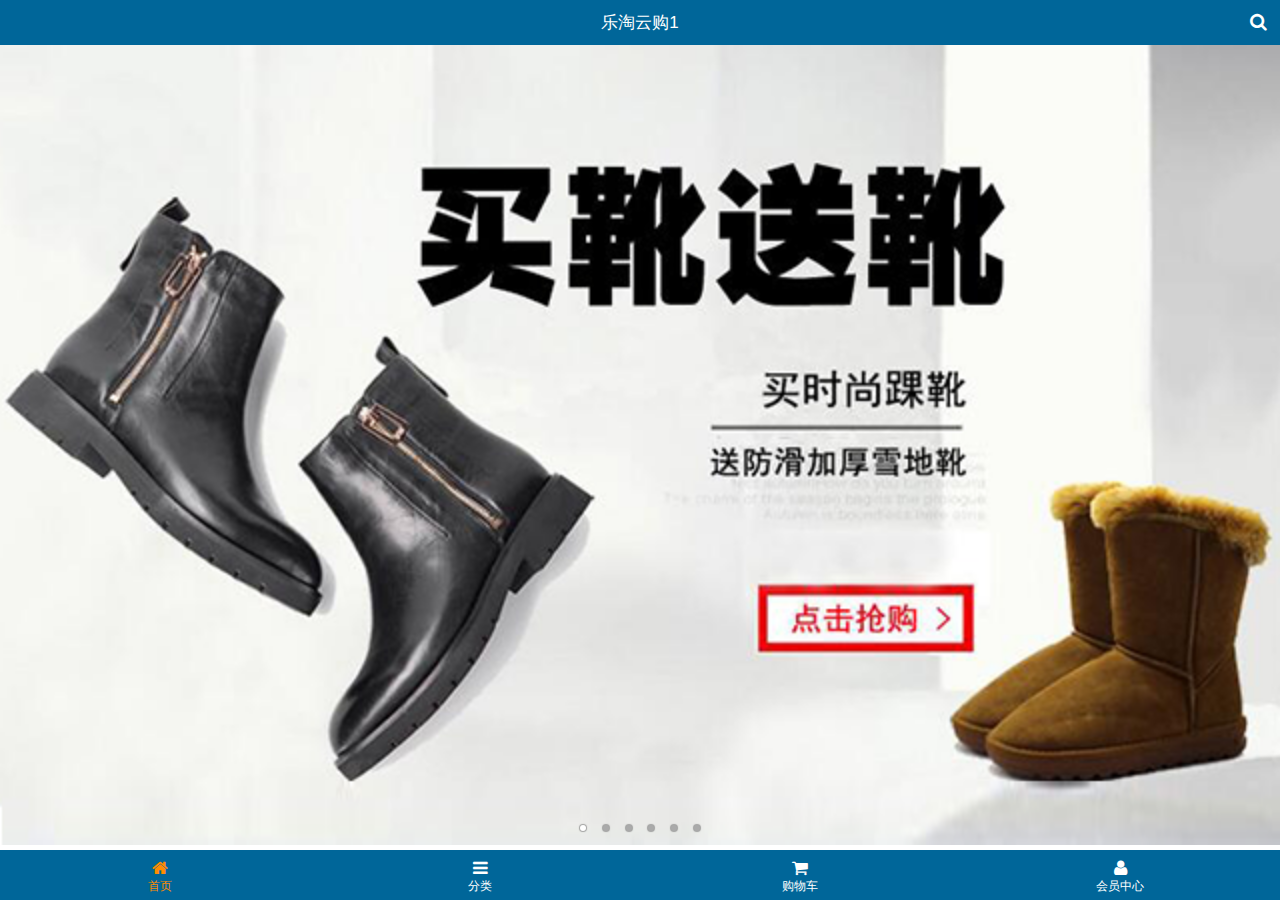
<file: letaoo/LeTao/public/mobile/index.html>
<!DOCTYPE html>
<html>
<head lang="en">
    <meta charset="UTF-8">
    <meta name="viewport" content="width=device-width, user-scalable=no, initial-scale=1.0"/>
    <meta content="yes" name="apple-mobile-web-app-capable">
    <meta content="black" name="apple-mobile-web-app-status-bar-style">
    <meta content="telephone=no" name="format-detection">
    <title>乐淘</title>
    <meta name="description" content="乐淘是中国最大的正品运动鞋、皮鞋网上专卖。乐淘网经营的品牌包括耐克、阿迪达斯、李宁、匡威等国内外知名品牌的篮球鞋,板鞋,休闲鞋,跑步鞋,帆布...">
    <meta name="Keywords" content="乐淘 乐淘鞋城 买鞋子 上乐淘 运动鞋 篮球鞋 帆布鞋 跑步鞋 男鞋 女鞋 足球鞋 休闲鞋 凉鞋 户外鞋 布洛克 高跟鞋 单鞋 豆豆鞋 乐福鞋 牛津鞋 凉拖 皮鞋 短靴 长靴 登山鞋 徒步鞋 硫化鞋 训练鞋 溯溪鞋 越野鞋 板鞋 足球鞋 网球鞋 赛车鞋 雪地靴 马丁靴 商务 英伦">
    <link type="image/x-icon" rel="shortcut icon" href="images/favicon.ico">
    <link rel="stylesheet" href="res/mui/css/mui.min.css"/>
    <link rel="stylesheet" href="res/fontAwesome/css/font-awesome.min.css"/>
    <link rel="stylesheet" href="css/common.css"/>
    <link rel="stylesheet" href="css/index.css"/>
</head>
<body>
<div class="cz_layout">
    <header class="cz_topBar">
        <span>乐淘云购1</span>
        <a class="icon_search fa fa-search" href="search.html"></a>
    </header>
    <div class="cz_container mui-scroll-wrapper">
        <div class="mui-scroll">
            <div class="cz_banner mui-slider">
                <div class="mui-slider-group mui-slider-loop">
                    <div class="mui-slider-item mui-slider-item-duplicate">
                        <a href="#"><img src="images/banner6.png"></a>
                    </div>
                    <div class="mui-slider-item mui-active">
                        <a href="#"><img src="images/banner1.png"></a>
                    </div>
                    <div class="mui-slider-item">
                        <a href="#"><img src="images/banner2.png"></a>
                    </div>
                    <div class="mui-slider-item">
                        <a href="#"><img src="images/banner3.png"></a>
                    </div>
                    <div class="mui-slider-item">
                        <a href="#"><img src="images/banner4.png"></a>
                    </div>
                    <div class="mui-slider-item">
                        <a href="#"><img src="images/banner5.png"></a>
                    </div>
                    <div class="mui-slider-item">
                        <a href="#"><img src="images/banner6.png"></a>
                    </div>
                    <div class="mui-slider-item mui-slider-item-duplicate">
                        <a href="#"><img src="images/banner1.png"></a>
                    </div>
                </div>
                <div class="mui-slider-indicator">
                    <div class="mui-indicator mui-active"></div>
                    <div class="mui-indicator"></div>
                    <div class="mui-indicator"></div>
                    <div class="mui-indicator"></div>
                    <div class="mui-indicator"></div>
                    <div class="mui-indicator"></div>
                </div>
            </div>
            <!--<div class="cz_search">
                <form action="">
                    <input class="search_input" type="search" placeholder="搜索你喜欢的商品">
                </form>
                <a class="search_btn" href="javascript:;">搜索</a>
            </div>-->
            <div class="cz_cate mui-clearfix">
                <a href="#"><img src="images/nav1.png" alt=""/></a>
                <a href="#"><img src="images/nav2.png" alt=""/></a>
                <a href="#"><img src="images/nav3.png" alt=""/></a>
                <a href="#"><img src="images/nav4.png" alt=""/></a>
                <a href="#"><img src="images/nav5.png" alt=""/></a>
                <a href="#"><img src="images/nav6.png" alt=""/></a>
            </div>
            <div class="cz_active">
                <a href="#">
                    <img src="images/active1.png" alt=""/>
                    <img src="images/active2.png" alt=""/>
                </a>
                <a href="#">
                    <img src="images/active3.png" alt=""/>
                </a>
                <a href="#">
                    <img src="images/active4.png" alt=""/>
                    <img src="images/active5.png" alt=""/>
                </a>
            </div>
            <div class="cz_brand">
                <img src="images/title0.png" alt=""/>
                <ul>
                    <li><a href="#"><img src="images/brand1.png" alt=""/></a></li>
                    <li><a href="#"><img src="images/brand2.png" alt=""/></a></li>
                    <li><a href="#"><img src="images/brand3.png" alt=""/></a></li>
                    <li><a href="#"><img src="images/brand4.png" alt=""/></a></li>
                    <li><a href="#"><img src="images/brand5.png" alt=""/></a></li>
                    <li><a href="#"><img src="images/brand6.png" alt=""/></a></li>
                    <li><a href="#"><img src="images/brand7.png" alt=""/></a></li>
                    <li><a href="#"><img src="images/brand8.png" alt=""/></a></li>
                </ul>
            </div>
            <div class="cz_live">
                <img src="images/title1.png" alt=""/>
                <div class="mui-clearfix">
                    <a href="#" class="cz_product">
                        <div class="box">
                            <img src="images/product.jpg" alt=""/>
                            <p class="name">adidas阿迪达斯 男式 场下休闲篮球鞋S83700 </p>
                            <p><span class="price">&yen;560.00</span><span class="oldPrice">&yen;888.00</span></p>
                            <button class="button">立即购买</button>
                        </div>
                    </a>
                    <a href="#" class="cz_product">
                        <div class="box">
                            <img src="images/product.jpg" alt=""/>
                            <p class="name">adidas阿迪达斯 男式 场下休闲篮球鞋S83700 </p>
                            <p><span class="price">&yen;560.00</span><span class="oldPrice">&yen;888.00</span></p>
                            <button class="button">立即购买</button>
                        </div>
                    </a>
                    <a href="#" class="cz_product">
                        <div class="box">
                            <img src="images/product.jpg" alt=""/>
                            <p class="name">adidas阿迪达斯 男式 场下休闲篮球鞋S83700 </p>
                            <p><span class="price">&yen;560.00</span><span class="oldPrice">&yen;888.00</span></p>
                            <button class="button">立即购买</button>
                        </div>
                    </a>
                    <a href="#" class="cz_product">
                        <div class="box">
                            <img src="images/product.jpg" alt=""/>
                            <p class="name">adidas阿迪达斯 男式 场下休闲篮球鞋S83700 </p>
                            <p><span class="price">&yen;560.00</span><span class="oldPrice">&yen;888.00</span></p>
                            <button class="button">立即购买</button>
                        </div>
                    </a>
                </div>
            </div>
            <div class="cz_live">
                <img src="images/title2.png" alt=""/>
                <div class="mui-clearfix">
                    <a href="#" class="cz_product">
                        <div class="box">
                            <img src="images/product.jpg" alt=""/>
                            <p class="name">adidas阿迪达斯 男式 场下休闲篮球鞋S83700 </p>
                            <p><span class="price">&yen;560.00</span><span class="oldPrice">&yen;888.00</span></p>
                            <button class="button">立即购买</button>
                        </div>
                    </a>
                    <a href="#" class="cz_product">
                        <div class="box">
                            <img src="images/product.jpg" alt=""/>
                            <p class="name">adidas阿迪达斯 男式 场下休闲篮球鞋S83700 </p>
                            <p><span class="price">&yen;560.00</span><span class="oldPrice">&yen;888.00</span></p>
                            <button class="button">立即购买</button>
                        </div>
                    </a>
                    <a href="#" class="cz_product">
                        <div class="box">
                            <img src="images/product.jpg" alt=""/>
                            <p class="name">adidas阿迪达斯 男式 场下休闲篮球鞋S83700 </p>
                            <p><span class="price">&yen;560.00</span><span class="oldPrice">&yen;888.00</span></p>
                            <button class="button">立即购买</button>
                        </div>
                    </a>
                    <a href="#" class="cz_product">
                        <div class="box">
                            <img src="images/product.jpg" alt=""/>
                            <p class="name">adidas阿迪达斯 男式 场下休闲篮球鞋S83700 </p>
                            <p><span class="price">&yen;560.00</span><span class="oldPrice">&yen;888.00</span></p>
                            <button class="button">立即购买</button>
                        </div>
                    </a>
                </div>
            </div>
            <div class="cz_live">
                <img src="images/title3.png" alt=""/>
                <div class="mui-clearfix">
                    <a href="#" class="cz_product">
                        <div class="box">
                            <img src="images/product.jpg" alt=""/>
                            <p class="name">adidas阿迪达斯 男式 场下休闲篮球鞋S83700 </p>
                            <p><span class="price">&yen;560.00</span><span class="oldPrice">&yen;888.00</span></p>
                            <button class="button">立即购买</button>
                        </div>
                    </a>
                    <a href="#" class="cz_product">
                        <div class="box">
                            <img src="images/product.jpg" alt=""/>
                            <p class="name">adidas阿迪达斯 男式 场下休闲篮球鞋S83700 </p>
                            <p><span class="price">&yen;560.00</span><span class="oldPrice">&yen;888.00</span></p>
                            <button class="button">立即购买</button>
                        </div>
                    </a>
                    <a href="#" class="cz_product">
                        <div class="box">
                            <img src="images/product.jpg" alt=""/>
                            <p class="name">adidas阿迪达斯 男式 场下休闲篮球鞋S83700 </p>
                            <p><span class="price">&yen;560.00</span><span class="oldPrice">&yen;888.00</span></p>
                            <button class="button">立即购买</button>
                        </div>
                    </a>
                    <a href="#" class="cz_product">
                        <div class="box">
                            <img src="images/product.jpg" alt=""/>
                            <p class="name">adidas阿迪达斯 男式 场下休闲篮球鞋S83700 </p>
                            <p><span class="price">&yen;560.00</span><span class="oldPrice">&yen;888.00</span></p>
                            <button class="button">立即购买</button>
                        </div>
                    </a>
                </div>
            </div>
        </div>
    </div>
    <footer class="cz_tabs">
        <a class="tab_home fa fa-home now" href="index.html"><span>首页</span></a>
        <a class="tab_cate fa fa-bars" href="cate.html"><span>分类</span></a>
        <a class="tab_cart fa fa-shopping-cart" href="cart.html"><span>购物车</span></a>
        <a class="tab_user fa fa-user" href="user/index.html"><span>会员中心</span></a>
    </footer>
</div>
<script src="res/mui/js/mui.min.js"></script>
<script src="res/artTemplate/template-native.js"></script>
<script src="res/zepto/zepto.min.js"></script>
<script src="js/common.js"></script>
<script src="js/index.js"></script>
</body>
</html>
</file>
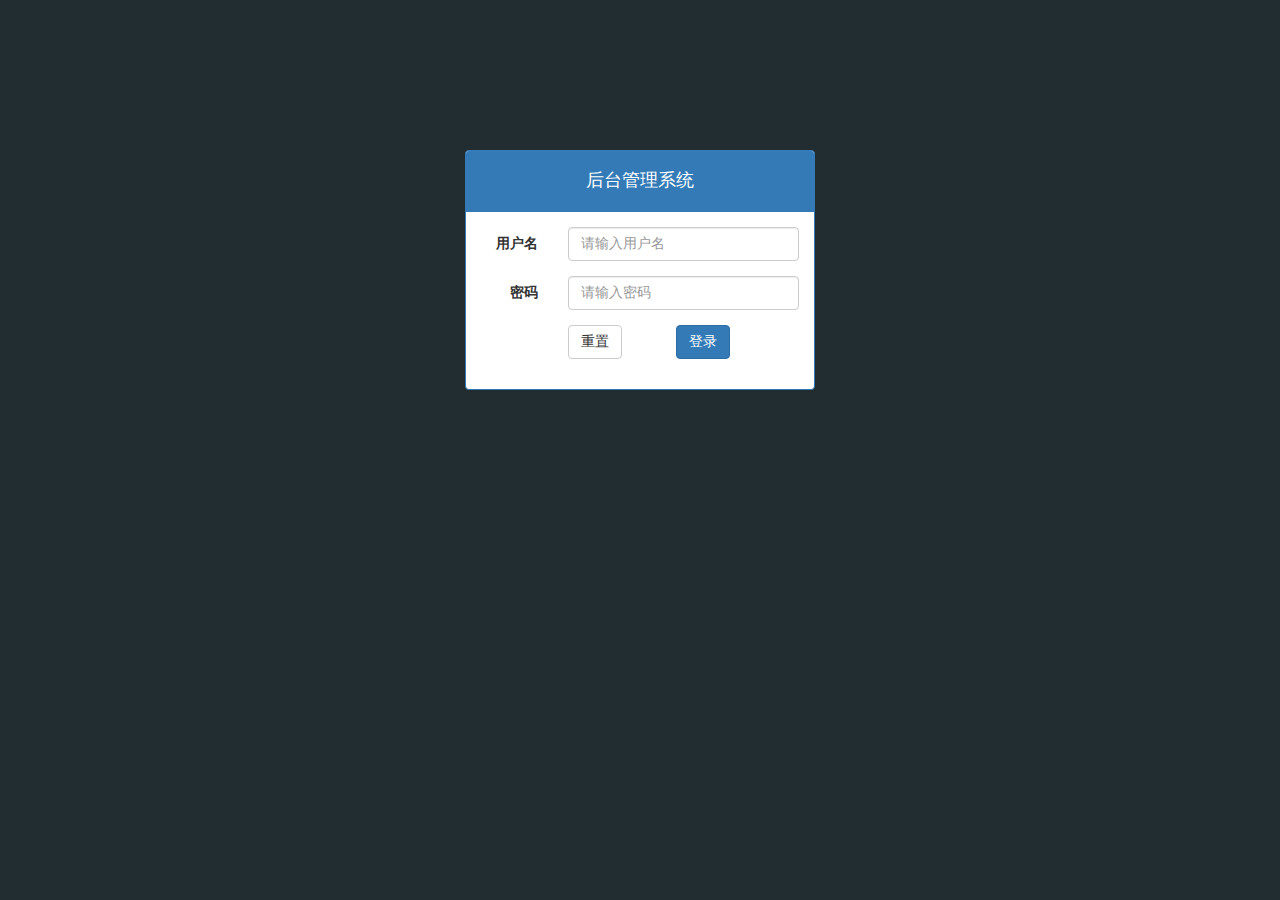
<file: letaoo/LeTao/public/admin/login.html>
<!DOCTYPE html>
<html>
<head lang="en">
    <meta charset="UTF-8">
    <title>后台管理系统-登录</title>
    <link rel="stylesheet" href="assets/bootstrap/css/bootstrap.min.css"/>
    <link rel="stylesheet" href="assets/bootstrap-validator/css/bootstrapValidator.min.css"/>
    <link rel="stylesheet" href="assets/nprogress/nprogress.css"/>
    <link rel="stylesheet" href="css/admin.css"/>
</head>
<body class="bg_login">
<div class="container">
    <div class="col-md-4 col-md-offset-4">
        <div class="panel panel-primary mt_150">
            <div class="panel-heading text-center"><h4>后台管理系统</h4></div>
            <div class="panel-body">
                <form id="login" class="form-horizontal" autocomplete="off">
                    <div class="form-group">
                        <label for="inputUserName3" class="col-sm-3 control-label">用户名</label>
                        <div class="col-sm-9">
                            <input name="username" type="text" class="form-control" id="inputUserName3" placeholder="请输入用户名">
                        </div>
                    </div>
                    <div class="form-group">
                        <label for="inputPassword3" class="col-sm-3 control-label">密码</label>
                        <div class="col-sm-9">
                            <input name="password" type="password" class="form-control" id="inputPassword3" placeholder="请输入密码">
                        </div>
                    </div>
                    <div class="form-group">
                        <div class="col-sm-offset-3 col-sm-10">
                            <button type="reset" class="btn btn-default mr_50">重置</button>
                            <button type="submit" class="btn btn-primary">登录</button>
                        </div>
                    </div>
                </form>
            </div>
        </div>
    </div>
</div>
<script src="assets/jquery/jquery.min.js"></script>
<script src="assets/bootstrap/js/bootstrap.min.js"></script>
<script src="assets/bootstrap-validator/js/bootstrapValidator.min.js"></script>
<script src="assets/nprogress/nprogress.js"></script>
<script src="js/admin.js"></script>
<script src="js/login.js"></script>
</body>
</html>
</file>
<file: letaoo/LeTao/public/mobile/css/common.css>
.cz_layout{
    position: fixed;
    width: 100%;
    height: 100%;
    top: 0;
    left: 0;
}

.cz_topBar{
    position: fixed;
    left: 0;
    top: 0;
    z-index: 999;
    width: 100%;
    height: 45px;
    line-height: 45px;
    background: #006699;
    text-align: center;
    color: #fff;
}
.cz_topBar .icon_search{
    color: #fff;
    position: absolute;
    top: 10px;
    right: 10px;
    font-size: 18px;
    padding: 3px;
}
.cz_topBar .icon_back{
    color: #fff;
    position: absolute;
    top: 10px;
    left: 10px;
    font-size: 18px;
    padding: 3px;
}
.cz_topBar .icon_refresh,.cz_topBar .icon_home,.cz_topBar .icon_add{
    color: #fff;
    position: absolute;
    top: 10px;
    right: 10px;
    font-size: 18px;
    padding: 3px;
}
.cz_topBar form{
    padding: 0 40px;
    width: 100%;
}
.cz_topBar form input{
    background: #fff;
    margin-bottom: 0;
    height: 30px;
    padding: 0 10px;
    color: #333;
    border-radius: 2px;
}

.cz_container{
    padding-top: 45px;
    padding-bottom: 50px;
    height: 100%;
    width: 100%;
    position: relative;
}
.cz_container .mui-scroll-wrapper{
    position: relative;
    height: 100%;
}
.cz_container .mui-scroll-wrapper .mui-scroll{
    position: absolute;
    min-height: 100%;
    width: 100%;
}

.cz_tabs{
    height: 50px;
    width: 100%;
    background: #006699;
    position: fixed;
    bottom: 0;
    left: 0;
    z-index: 999;
}
.cz_tabs a{
    width: 25%;
    float: left;
    text-align: center;
    color: #fff;
    padding: 10px 0;
}
.cz_tabs a.now{
    color: darkorange;
}
.cz_tabs a span{
    display: block;
    font-size: 12px;
    padding: 3px 0;
}

.cz_search{
    position: relative;
    margin-top: 10px;
    padding: 0 10px;
}
.cz_search .search_input{
    height: 30px;
    line-height: 30px;
    padding: 0;
    padding-left: 10px;
    text-align: left;
    border: 1px solid #006699;
    background: #fff;
    font-size: 12px;
    margin-bottom: 0;
}
.cz_search .search_btn{
    position: absolute;
    right: 10px;
    top: 0;
    height: 30px;
    width: 60px;
    background: #006699;
    border-radius: 0 4px 4px 0;
    text-align: center;
    color: #fff;
    z-index: 1;
    line-height: 30px;
    font-size: 16px;
    vertical-align: middle;
}

.loading{
    position: fixed;
    width: 100%;
    height: 100%;
    z-index: 10000;
    top: 0;
    left: 0;
}
.loading::before {
    content: "";
    width: 30px;
    height: 30px;
    border: 2px #006699 solid;
    -webkit-animation: rotation 1s ease-in-out infinite;
    animation: rotation 1s ease-in-out infinite;
    position: absolute;
    left: 50%;
    top: 50%;
    transform: translate(-50%,-50%);
    -webkit-transform: translate(-50%,-50%);
}
@-webkit-keyframes rotation{
    0%{-webkit-transform: translate(-50%,-50%) rotate(0deg);}
    100%{-webkit-transform: translate(-50%,-50%) rotate(360deg);}
}
@keyframes rotation{
    0%{transform: translate(-50%,-50%) rotate(0deg);}
    100%{transform: translate(-50%,-50%) rotate(360deg);}
}
</file>
<file: letaoo/LeTao/public/mobile/css/index.css>
body{
    background-color: #fff;
}


.cz_cate{
    padding: 0 10px;
    margin-top: 10px;
}
.cz_cate a{
    width: 33.3333%;
    float: left;
}
.cz_cate a img{
    display: block;
    width: 100%;
}

.cz_active{
    border-top: 1px solid #ccc;
    margin-top: 15px;
    padding: 0 10px;
}
.cz_active a:nth-child(2n+1){
    width: 67.1%;
    float: left;
}
.cz_active a:nth-child(2n+1) img{
    width: 50%;
    float: left;
}
.cz_active a:nth-child(2){
    width: 32.9%;
    float: right;
}
.cz_active a:nth-child(2) img{
    width: 100%;
}

.cz_brand{
    padding: 0 10px;
}
.cz_brand > img{
    width: 100%;
}

.cz_brand ul{
    list-style: none;
    margin: 0;
    padding: 0;
}
.cz_brand ul li{
    width: 25%;
    float: left;
}
.cz_brand ul li a{
    display: block;
}
.cz_brand ul li a img{
    width: 100%;
}

.cz_live{
    padding: 0 10px;
    margin-top: 10px;
}
.cz_live > img{
    width: 100%;
}
.cz_product{
    float: left;
    width: 50%;
    padding:0 5px;
    margin-bottom: 10px;
}
.cz_product .box{
    width: 100%;
    box-shadow: 0 0 5px #ccc;
    text-align: center;
    padding: 10px 0;
}
.cz_product .box img{
    width: 100%;
}
.cz_product .box .name{
    padding: 0 10px;
    height: 36px;
    line-height: 18px;
    overflow: hidden;
}
.cz_product .box .price{
    font-size: 12px;
    color: #f30;
    margin-right: 10px;
}
.cz_product .box .oldPrice {
    font-size: 12px;
    color: #ccc;
    text-decoration: line-through;
}
.cz_product .box .button{
    background: #006699;
    color: #fff;
}
</file>
<file: letaoo/LeTao/public/admin/assets/nprogress/nprogress.css>
/* Make clicks pass-through */
#nprogress {
  pointer-events: none;
}

#nprogress .bar {
  background: greenyellow;

  position: fixed;
  z-index: 10000;
  top: 0;
  left: 0;

  width: 100%;
  height: 2px;
}

/* Fancy blur effect */
#nprogress .peg {
  display: block;
  position: absolute;
  right: 0px;
  width: 100px;
  height: 100%;
  box-shadow: 0 0 10px #29d, 0 0 5px #29d;
  opacity: 1.0;

  -webkit-transform: rotate(3deg) translate(0px, -4px);
      -ms-transform: rotate(3deg) translate(0px, -4px);
          transform: rotate(3deg) translate(0px, -4px);
}

/* Remove these to get rid of the spinner */
#nprogress .spinner {
  display: block;
  position: fixed;
  z-index: 1031;
  top: 15px;
  right: 15px;
}

#nprogress .spinner-icon {
  width: 18px;
  height: 18px;
  box-sizing: border-box;

  border: solid 2px transparent;
  border-top-color: #29d;
  border-left-color: #29d;
  border-radius: 50%;

  -webkit-animation: nprogress-spinner 400ms linear infinite;
          animation: nprogress-spinner 400ms linear infinite;
}

.nprogress-custom-parent {
  overflow: hidden;
  position: relative;
}

.nprogress-custom-parent #nprogress .spinner,
.nprogress-custom-parent #nprogress .bar {
  position: absolute;
}

@-webkit-keyframes nprogress-spinner {
  0%   { -webkit-transform: rotate(0deg); }
  100% { -webkit-transform: rotate(360deg); }
}
@keyframes nprogress-spinner {
  0%   { transform: rotate(0deg); }
  100% { transform: rotate(360deg); }
}
</file>
<file: letaoo/LeTao/public/admin/css/admin.css>
body{
    font-family: "Microsoft YaHei";
}
a:hover,a:active,a:focus{
    text-decoration: none;
}
/*login page*/
.bg_login{
    background: #222d32;
}
.mt_150{
    margin-top: 150px;
}
.mr_50{
    margin-right: 50px;
}
.mb_15{
    margin-bottom: 15px;
}
/*main page*/
.ad_aside{
    width: 180px;
    height: 100%;
    background: #222d32;
    position: absolute;
}
.ad_aside .brand{
    width: 100%;
    height: 50px;
    background: #367fa9;
}
.ad_aside .brand a{
    color: #fff;
    display: block;
    line-height: 50px;
    text-align: center;
    font-size: 20px;
    font-weight: bold;
}
.ad_aside .user{
    padding: 30px 20px;
}
.ad_aside .user img{
    width: 50px;
    height: 50px;
    border-radius: 25px;
    overflow: hidden;
}
.ad_aside .user span{
    color: #fff;
    font-size: 12px;
}
.ad_aside .menu ul{
    list-style: none;
    margin: 0;
    padding: 0;
}
.ad_aside .menu ul li{
}
.ad_aside .menu ul li a{
    display: block;
    height: 40px;
    line-height: 40px;
    color: #aaa;
    border: 3px solid transparent;
    padding-left: 30px;
}
.ad_aside .menu ul li.now > a{
    border-left-color: #3c8dbc;
    background: #1d1f21;
    color: #fff;
}
.ad_aside .menu ul li .child a{
    height: 30px;
    line-height: 30px;
    padding-left: 50px;
    font-size: 12px;
}
.ad_aside .menu ul li .child a.now{
    color: #fff;
}



.ad_section{
    padding-left: 180px;
}
.ad_section.menu{
    padding-left: 0;
}
.ad_section .ad_nav{
    height: 50px;
    background: #3c8dbc;
    margin-bottom: 20px;
}
.ad_section .ad_nav a{
    font-size: 16px;
    color: #fff;
    margin-top: 14px;
}
.ad_section .ad_nav a:first-child{
    margin-left: 15px;
    float: left;
}
.ad_section .ad_nav a:last-child{
    margin-right: 15px;
    float: right;
}

.ad_content{
    margin-top: 20px;
}
.ad_content .picTable{
    float: left;
    width: 45%;
    height: 400px;
}
.ad_content .picTable:first-child{
    margin-right: 10%;
}

.table th,.table td{
    text-align: center;
}
.page{
    text-align: right;
}
.page .pagination{
    margin-top: 0;
}
</file>
<file: letaoo/LeTao/public/admin/assets/bootstrap-validator/css/bootstrapValidator.min.css>
/*!
 * BootstrapValidator (http://bootstrapvalidator.com)
 * The best jQuery plugin to validate form fields. Designed to use with Bootstrap 3
 *
 * @version     v0.5.1, built on 2014-08-22 4:55:09 PM
 * @author      https://twitter.com/nghuuphuoc
 * @copyright   (c) 2013 - 2014 Nguyen Huu Phuoc
 * @license     MIT
 */

.bv-form .help-block{margin-bottom:0}.bv-form .tooltip-inner{text-align:left}.nav-tabs li.bv-tab-success>a{color:#3c763d}.nav-tabs li.bv-tab-error>a{color:#a94442}
</file>
